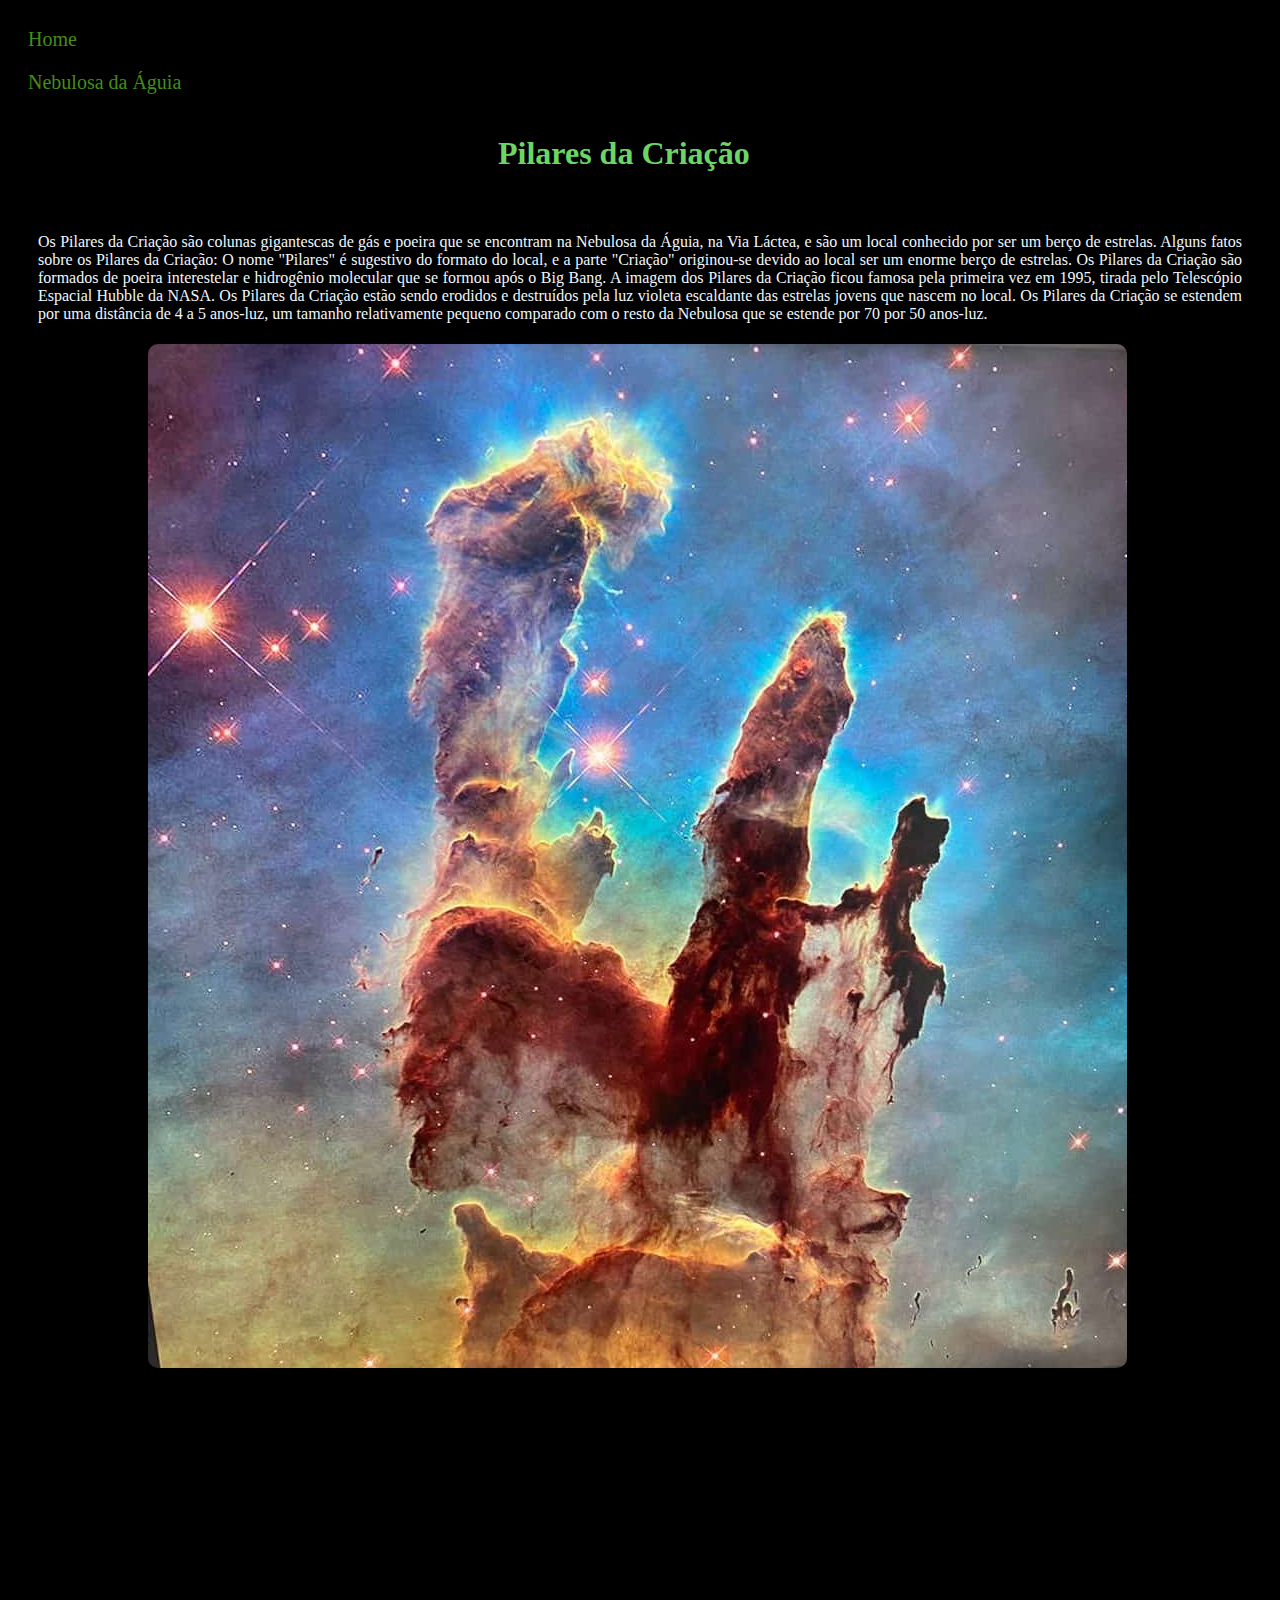
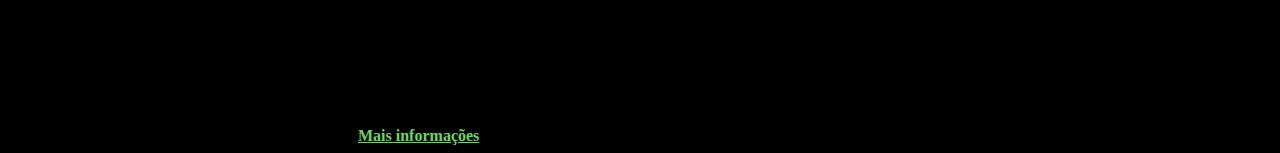
<file: index.html>
<!DOCTYPE html>
<html lang="pt-br">
<head>
    <meta charset="UTF-8">
    <meta name="viewport" content="width=device-width, initial-scale=1.0">
    <title>Introdução ao HTML</title>
    <link rel="stylesheet" href="style.css">
</head>
<body>

    <nav class="links">
        <menu class="menu">
            <a class="conteudo1" href="index.html">Home</a>
            <a class="conteudo2" href="aguia.html">Nebulosa da Águia</a>
        </menu>
    </nav>
    
    <h1> Pilares da Criação </h1>
        <br>
    
    <h4>Os Pilares da Criação são colunas gigantescas de gás e poeira que se encontram na Nebulosa da   Águia, na Via Láctea, e são um local conhecido por ser um berço de estrelas. 
        Alguns fatos sobre os Pilares da Criação: 
        O nome "Pilares" é sugestivo do formato do local, e a parte "Criação" originou-se devido ao local ser um enorme berço de estrelas. 
        Os Pilares da Criação são formados de poeira interestelar e hidrogênio molecular que se formou após o Big Bang. 
        A imagem dos Pilares da Criação ficou famosa pela primeira vez em 1995, tirada pelo Telescópio Espacial Hubble da NASA. 
        Os Pilares da Criação estão sendo erodidos e destruídos pela luz violeta escaldante das estrelas jovens que nascem no local. 
        Os Pilares da Criação se estendem por uma distância de 4 a 5 anos-luz, um tamanho relativamente pequeno comparado com o resto da Nebulosa que se estende por 70 por 50 anos-luz. </h4>

    <img src="pillars.jpg" alt="Pilares da Criação" class="pilares">
    <br>
    <br>
    <iframe class="video" width="560" height="315" src="https://www.youtube.com/embed/pHFvSvndxqM?si=XgsIEvhBoEitmBM0" title="YouTube video player" frameborder="0" allow="accelerometer; autoplay; clipboard-write; encrypted-media; gyroscope; picture-in-picture; web-share referrerpolicy="strict-origin-when-cross-origin" allowfullscreen></iframe>
    <br>
    <br>
    <a href="https://diariodonordeste.verdesmares.com.br/ultima-hora/ciencia/nasa-divulga-novas-imagens-dos-pilares-da-criacao-uma-das-estruturas-mais-bonitas-da-astronomia-1.3529267" target="_blank" class="info"> Mais informações </a>

</body>
</html>
</file>
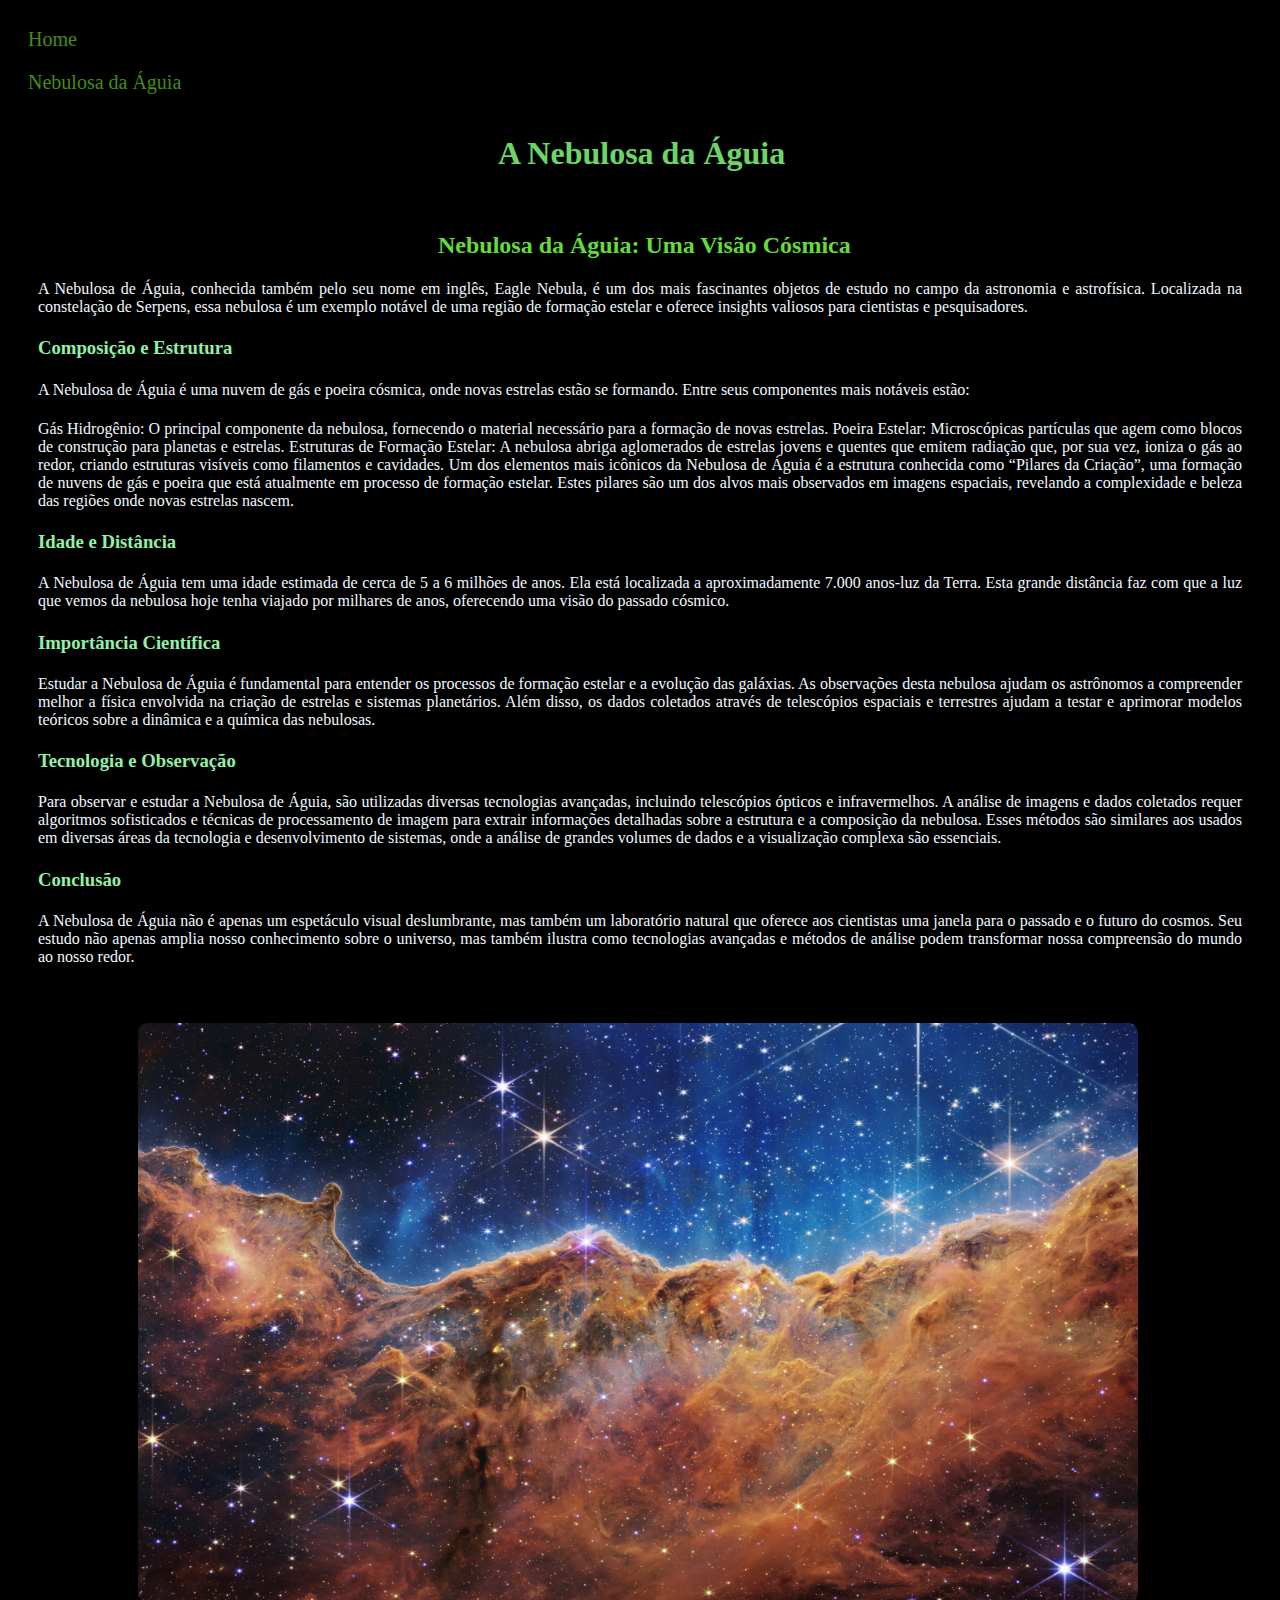
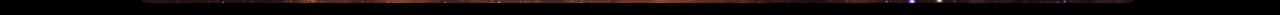
<file: aguia.html>
<!DOCTYPE html>
<html lang="en">
<head>
    <meta charset="UTF-8">
    <meta name="viewport" content="width=device-width, initial-scale=1.0">
    <title>Nebulosa da Águia</title>
    <link rel="stylesheet" href="style2.css">
</head>
<body>

    <nav class="links">
        <menu class="menu">
            <a class="conteudo1" href="index.html">Home</a>
            <a class="conteudo2" href="aguia.html">Nebulosa da Águia</a>
        </menu>
    </nav>

    <h1>A Nebulosa da Águia</h1>
    <br>
    <h2>Nebulosa da Águia: Uma Visão Cósmica</h2>

        <h4>A Nebulosa de Águia, conhecida também pelo seu nome em inglês, Eagle Nebula, é um dos mais fascinantes objetos de estudo no campo da astronomia e astrofísica. Localizada na constelação de Serpens, essa nebulosa é um exemplo notável de uma região de formação estelar e oferece insights valiosos para cientistas e pesquisadores.</h4>
        
        <h3>Composição e Estrutura</h3>
        <h4>A Nebulosa de Águia é uma nuvem de gás e poeira cósmica, onde novas estrelas estão se formando. Entre seus componentes mais notáveis estão:</h4>
        
        <h4>Gás Hidrogênio: O principal componente da nebulosa, fornecendo o material necessário para a formação de novas estrelas.
        Poeira Estelar: Microscópicas partículas que agem como blocos de construção para planetas e estrelas.
        Estruturas de Formação Estelar: A nebulosa abriga aglomerados de estrelas jovens e quentes que emitem radiação que, por sua vez, ioniza o gás ao redor, criando estruturas visíveis como filamentos e cavidades.
        Um dos elementos mais icônicos da Nebulosa de Águia é a estrutura conhecida como “Pilares da Criação”, uma formação de nuvens de gás e poeira que está atualmente em processo de formação estelar. Estes pilares são um dos alvos mais observados em imagens espaciais, revelando a complexidade e beleza das regiões onde novas estrelas nascem.</h4>
        
        <h3>Idade e Distância</h3>
        <h4>A Nebulosa de Águia tem uma idade estimada de cerca de 5 a 6 milhões de anos. Ela está localizada a aproximadamente 7.000 anos-luz da Terra. Esta grande distância faz com que a luz que vemos da nebulosa hoje tenha viajado por milhares de anos, oferecendo uma visão do passado cósmico.</h4>
        
        <h3>Importância Científica</h3>
        <h4>Estudar a Nebulosa de Águia é fundamental para entender os processos de formação estelar e a evolução das galáxias. As observações desta nebulosa ajudam os astrônomos a compreender melhor a física envolvida na criação de estrelas e sistemas planetários. Além disso, os dados coletados através de telescópios espaciais e terrestres ajudam a testar e aprimorar modelos teóricos sobre a dinâmica e a química das nebulosas.</h4>
        
        <h3>Tecnologia e Observação</h3>
        <h4>Para observar e estudar a Nebulosa de Águia, são utilizadas diversas tecnologias avançadas, incluindo telescópios ópticos e infravermelhos. A análise de imagens e dados coletados requer algoritmos sofisticados e técnicas de processamento de imagem para extrair informações detalhadas sobre a estrutura e a composição da nebulosa. Esses métodos são similares aos usados em diversas áreas da tecnologia e desenvolvimento de sistemas, onde a análise de grandes volumes de dados e a visualização complexa são essenciais.</h4>
        
        <h3>Conclusão</h3>
        <h4>A Nebulosa de Águia não é apenas um espetáculo visual deslumbrante, mas também um laboratório natural que oferece aos cientistas uma janela para o passado e o futuro do cosmos. Seu estudo não apenas amplia nosso conhecimento sobre o universo, mas também ilustra como tecnologias avançadas e métodos de análise podem transformar nossa compreensão do mundo ao nosso redor.</h4>
    </h4>
    <br>
    <br>
    <img src="aguia.jpg" alt="Nebulosa da Águia" class="aguia">
</body>
</html>
</file>
<file: style.css>
body{
    background-color: black;
    background-image: url("");
}

h1{
    color:rgb(108, 214, 101);
    font-family: Cambria, Cochin, Georgia, Times, 'Times New Roman', serif;;
    font-weight: bolder;
    margin-left: 490px
}
h4{
    color: aliceblue;
    font-family: Cambria, Cochin, Georgia, Times, 'Times New Roman', serif;
    font-weight: lighter;
    text-justify:distribute-all-lines;
    text-align: justify;
    padding-inline: 30px;
}

.pilares{
    border-radius: 10px;
    margin-left: 140px;
}

.video{
    margin-left: 350px;
}

.info{
    font-weight: bold;
    color: rgb(108, 214, 101);
    margin: 350px
}

.links {
    background-color: #000000;
    padding: 10px; /* Espaçamento interno */
}

.menu {
    list-style: none; /* Remove marcadores de lista */
    padding: 0; /* Remove padding padrão */
    margin: 0; /* Remove margem padrão */
}

.menu a {
    display: block; /* Faz com que os links fiquem um abaixo do outro */
    padding: 10px; /* Adiciona espaçamento interno aos links */
    text-decoration: none; /* Remove o sublinhado dos links */
    color: #448d13; /* Cor do texto dos links */
    font-family: Cambria, Cochin, Georgia, Times, 'Times New Roman', serif;
    background: rgb(0, 0, 0); /* Cor de fundo padrão para transição */
    transition: 1s;
    font-size: 20px;
}

.menu a:hover {
    background: linear-gradient(to right, rgb(255, 255, 255), rgb(0, 255, 136));
    font-size: 25px;
    background-image: url("stars.jpg");
    border-radius: 10px;
    transition: 1s;
}
</file>
<file: style2.css>
body{
    background-color: black;
    background-image: url("");
}

h1{
    color:rgb(108, 214, 101);
    font-family: Cambria, Cochin, Georgia, Times, 'Times New Roman', serif;;
    font-weight: bolder;
    margin-left: 490px;
}

h2{
    color:rgb(98, 220, 57);
    font-family: Cambria, Cochin, Georgia, Times, 'Times New Roman', serif;;
    font-weight: light;
    margin-left: 430px
}

h3{
    color:rgb(146, 241, 167);
    font-family: Cambria, Cochin, Georgia, Times, 'Times New Roman', serif;;
    font-weight: bold;
    margin-left: 30px
}

h4{
    color: aliceblue;
    font-family: Cambria, Cochin, Georgia, Times, 'Times New Roman', serif;
    font-weight: lighter;
    text-justify:inherit;
    text-align: justify;
    padding-inline: 30px;
}

.aguia{
    border-radius: 10px;
    margin-left: 130px;
    width: 1000px;
}

.info{
    font-weight: bold;
    color: rgb(108, 214, 101);
    margin: 350px
}

.links {
    padding: 10px; /* Espaçamento interno */
    
}

.menu {
    list-style: none; /* Remove marcadores de lista */
    padding: 0; /* Remove padding padrão */
    margin: 0; /* Remove margem padrão */
    display: block
}

.menu a {
    display: block; /* Faz com que os links fiquem um abaixo do outro */
    padding: 10px; /* Adiciona espaçamento interno aos links */
    text-decoration: none; /* Remove o sublinhado dos links */
    color: #448d13; /* Cor do texto dos links */
    font-family: Cambria, Cochin, Georgia, Times, 'Times New Roman', serif;
    transition:1s ; /* Adiciona transição suave no fundo */
    font-size: 20px;
}

.menu a:hover {
    background: linear-gradient(to right, rgb(255, 255, 255), rgb(0, 255, 136));
    font-size: 25px;
    background-image: url("stars.jpg");
    border-radius: 10px;
    transition: 1s;
    
}
</file>
